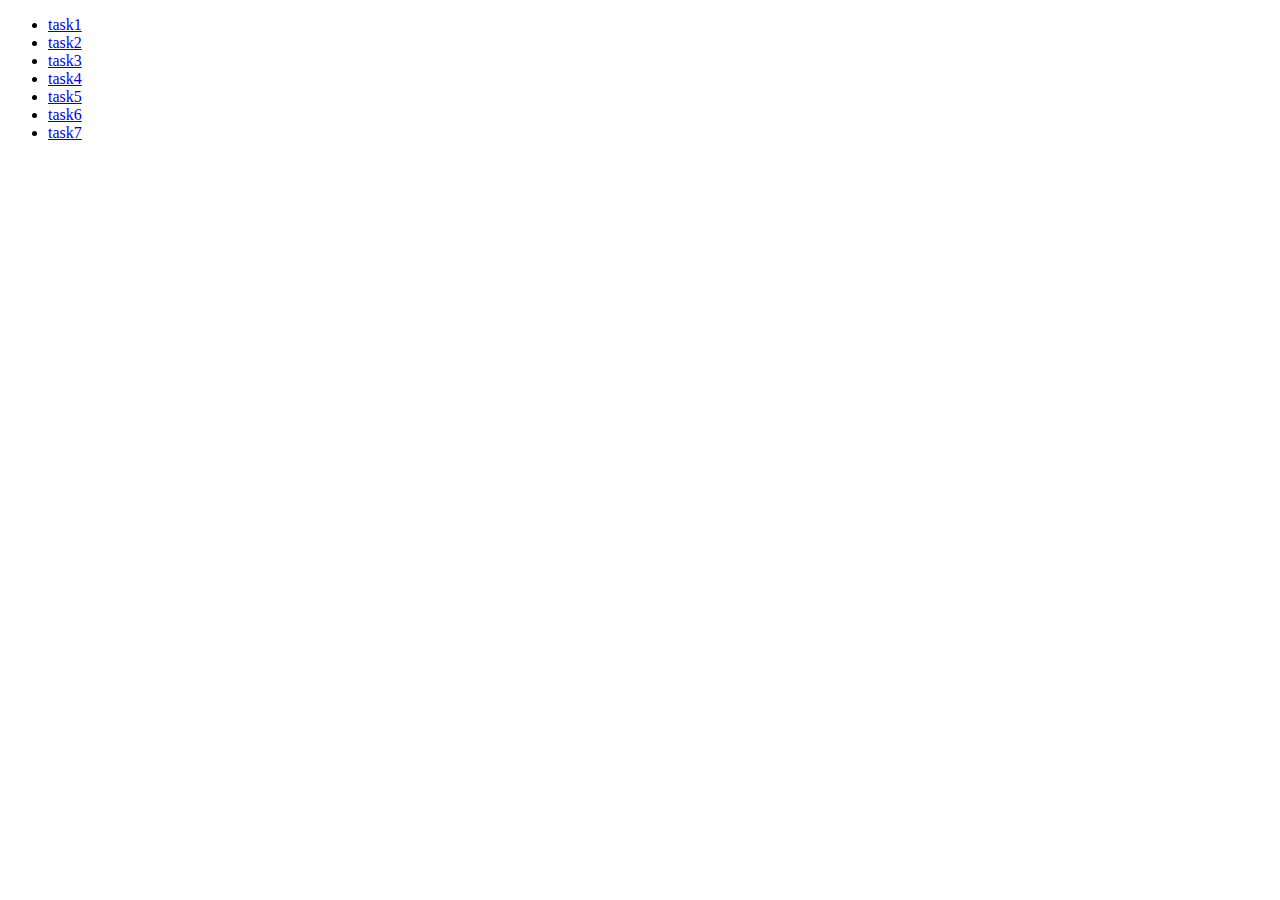
<file: index.html>
<!DOCTYPE html>
<html lang="en">
  <head>
    <meta charset="UTF-8" />
    <meta name="viewport" content="width=device-width, initial-scale=1.0" />
    <title>Document</title>
  </head>
  <body>
    <ul>
      <li><a href="/tasks/task-1.html">task1</a></li>
      <li><a href="/tasks/task-2.html">task2</a></li>
      <li><a href="/tasks/task-3.html">task3</a></li>
      <li><a href="/tasks/task-4.html">task4</a></li>
      <li><a href="/tasks/task-5.html">task5</a></li>
      <li><a href="/tasks/task-6.html">task6</a></li>
      <li><a href="/tasks/task-7.html">task7</a></li>
    </ul>
  </body>
</html>
</file>
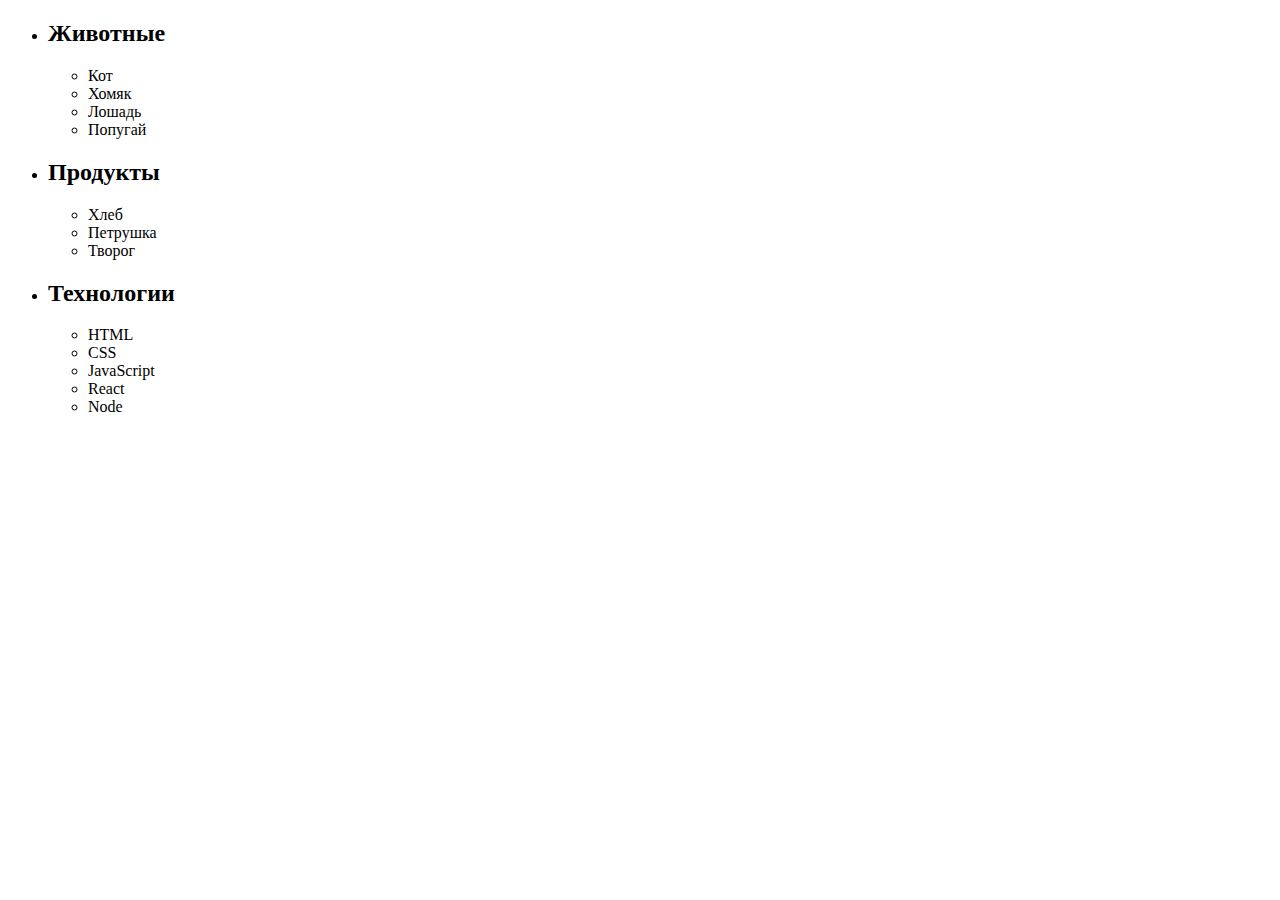
<file: task-1.html>
<!DOCTYPE html>
<html lang="en">
<head>
    <meta charset="UTF-8">
    <meta name="viewport" content="width=device-width, initial-scale=1.0">
    <title>Document</title>
</head>
<body>

    <ul id="categories">

  <li class="item">
    <h2>Животные</h2>
    <ul>
      <li>Кот</li>
      <li>Хомяк</li>
      <li>Лошадь</li>
      <li>Попугай</li>
    </ul>
  </li>


  <li class="item">
    <h2>Продукты</h2>
    <ul>
      <li>Хлеб</li>
      <li>Петрушка</li>
      <li>Творог</li>
    </ul>
  </li>


  <li class="item">
    <h2>Технологии</h2>
    <ul>
      <li>HTML</li>
      <li>CSS</li>
      <li>JavaScript</li>
      <li>React</li>
      <li>Node</li>
    </ul>
  </li>


</ul>
<script type="module" src="task-1.js"></script>
</body>
</html>
</file>
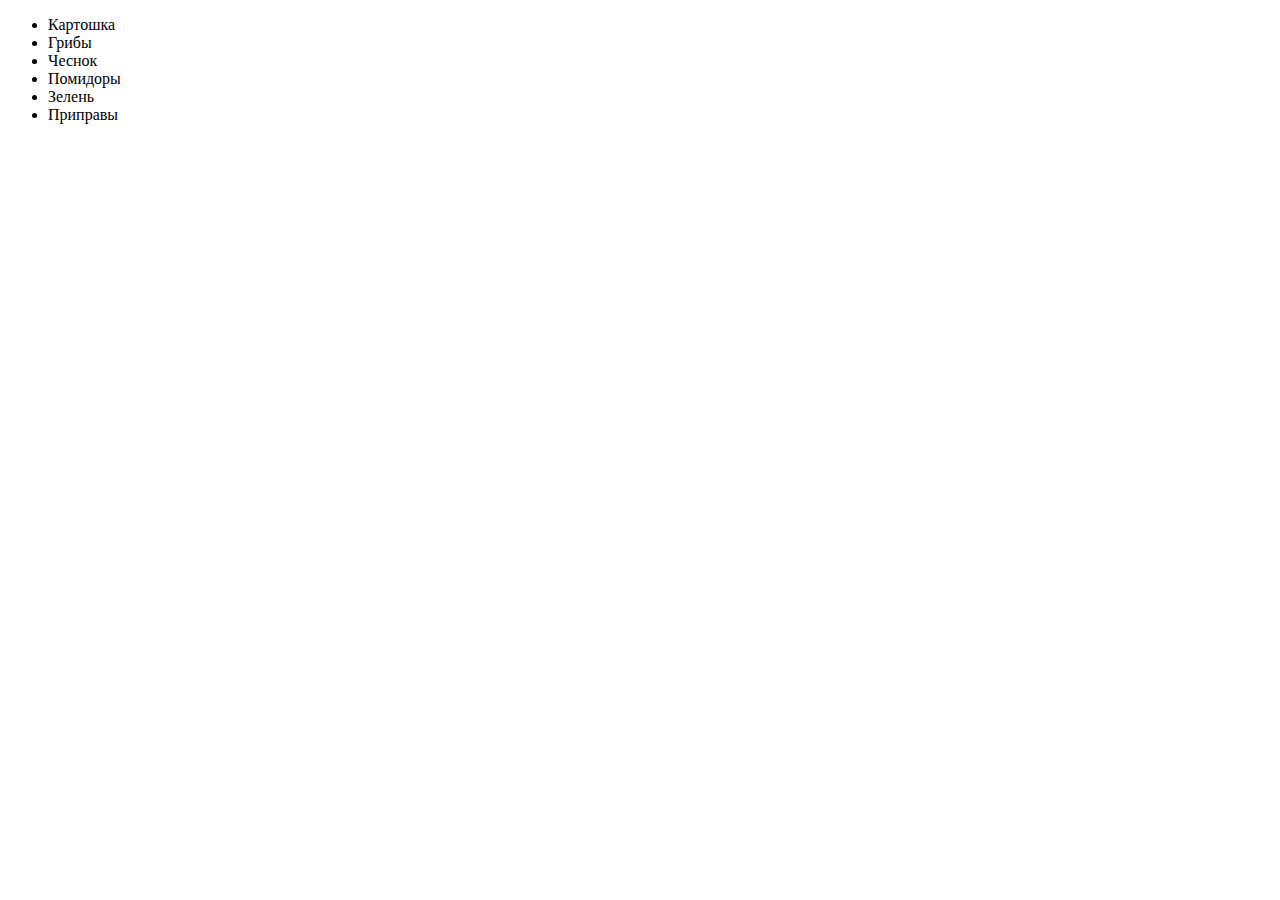
<file: task-2.html>
<!DOCTYPE html>
<html lang="en">
<head>
    <meta charset="UTF-8">
    <meta name="viewport" content="width=device-width, initial-scale=1.0">
    <title>Document</title>
</head>
<body>
    <ul id="ingredients"></ul>
    <script type="module" src="task-2.js"></script>
</body>
</html>
</file>
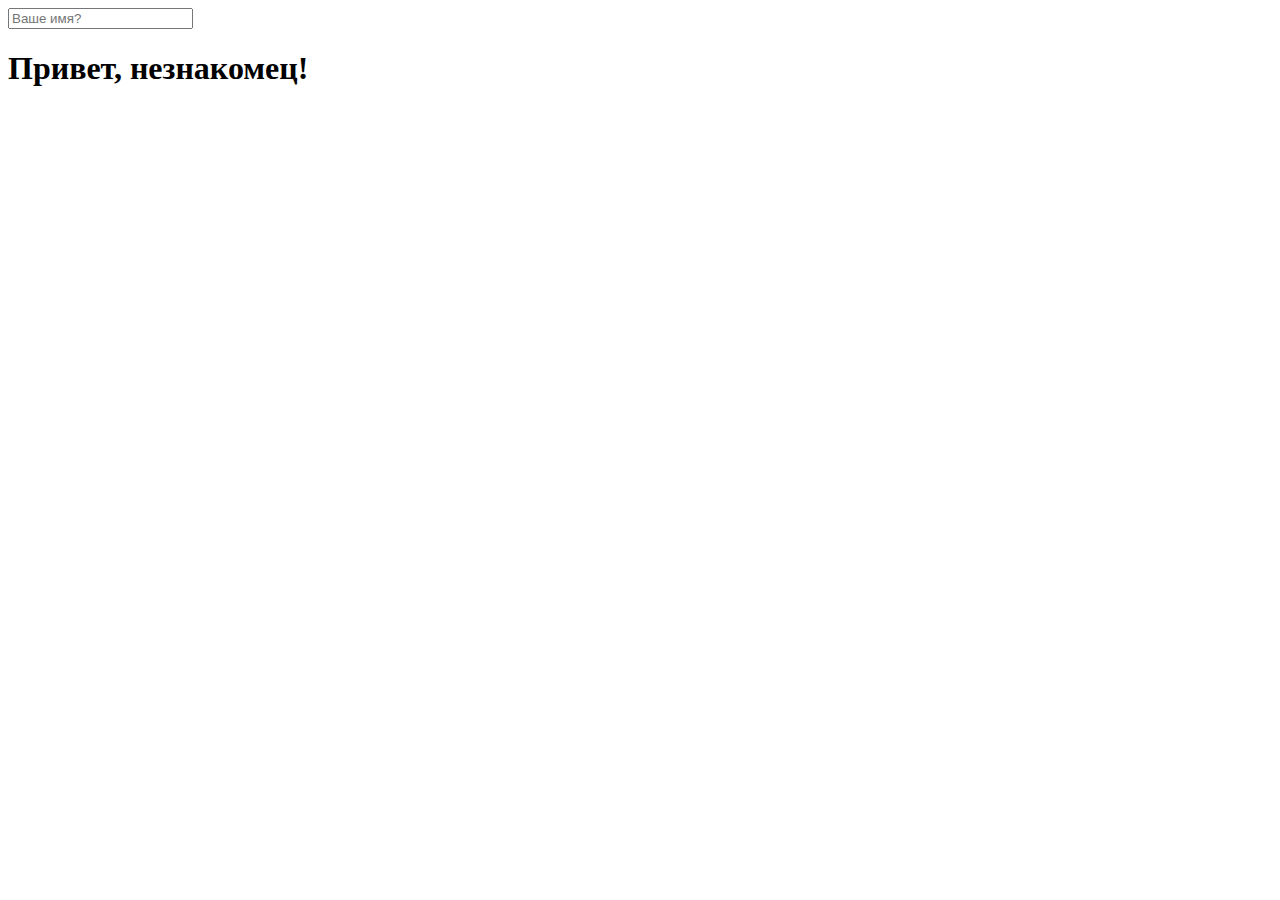
<file: task-5.html>
<!DOCTYPE html>
<html lang="en">
  <head>
    <meta charset="UTF-8" />
    <meta name="viewport" content="width=device-width, initial-scale=1.0" />
    <title>Document</title>
  </head>
  <body>
      <input type="text" placeholder="Ваше имя?" id="name-input" />
<h1>Привет, <span id="name-output">незнакомец</span>!</h1>
    <script type="module" src="task-5.js"></script>
  </body>
</html>
</file>
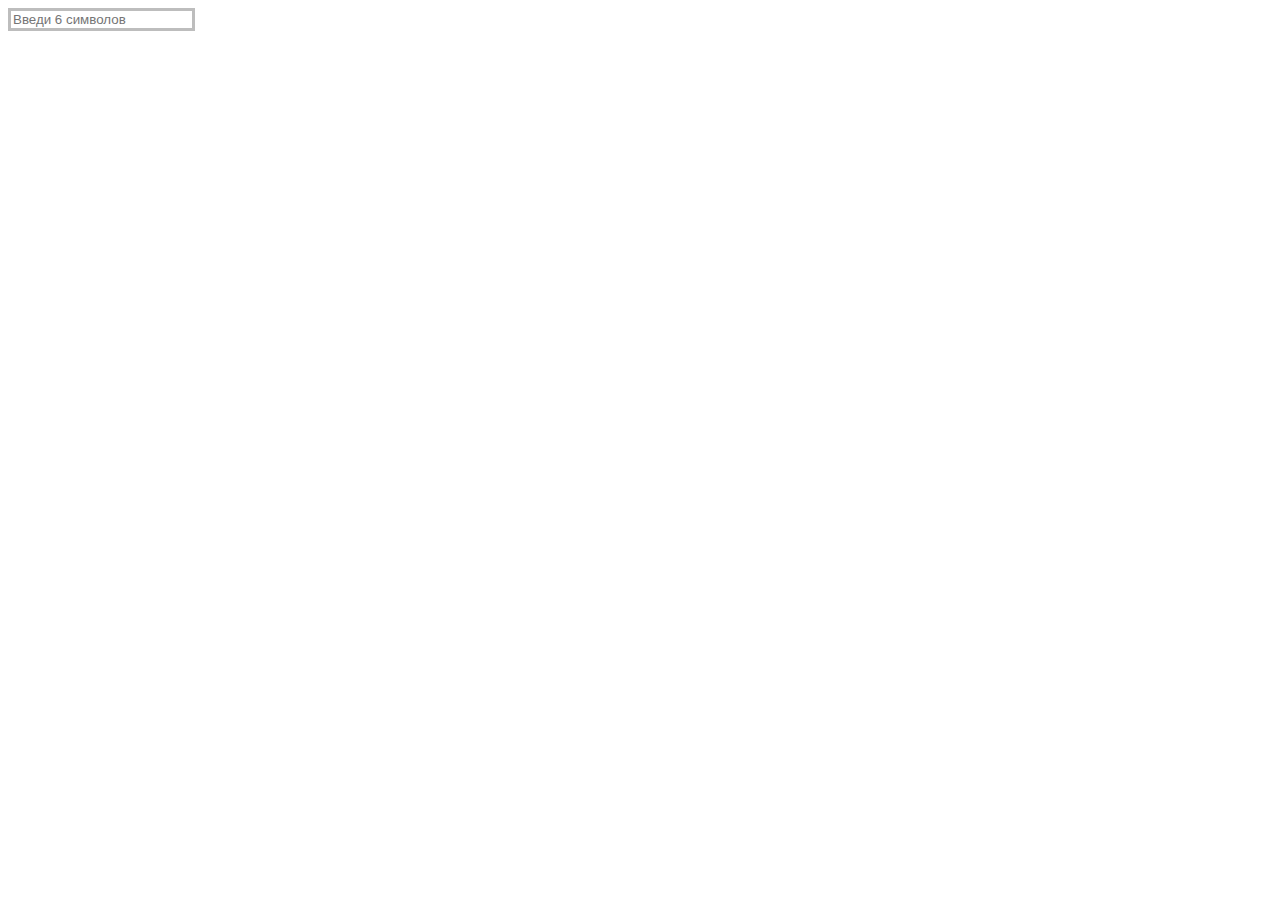
<file: task-6.html>
<!DOCTYPE html>
<html lang="en">
  <head>
    <meta charset="UTF-8" />
    <meta name="viewport" content="width=device-width, initial-scale=1.0" />
    <title>Document</title>
    <link rel="stylesheet" href="./css/style6.css" />
  </head>
  <body>
    <input
      type="text"
      id="validation-input"
      data-length="6"
      placeholder="Введи 6 символов"
    />
    <script type="module" src="task-6.js"></script>
  </body>
</html>
</file>
<file: css/style6.css>
#validation-input {
  border: 3px solid #bdbdbd;
}

#validation-input.valid {
  border-color: #4caf50;
}

#validation-input.invalid {
  border-color: #f44336;
}
</file>
